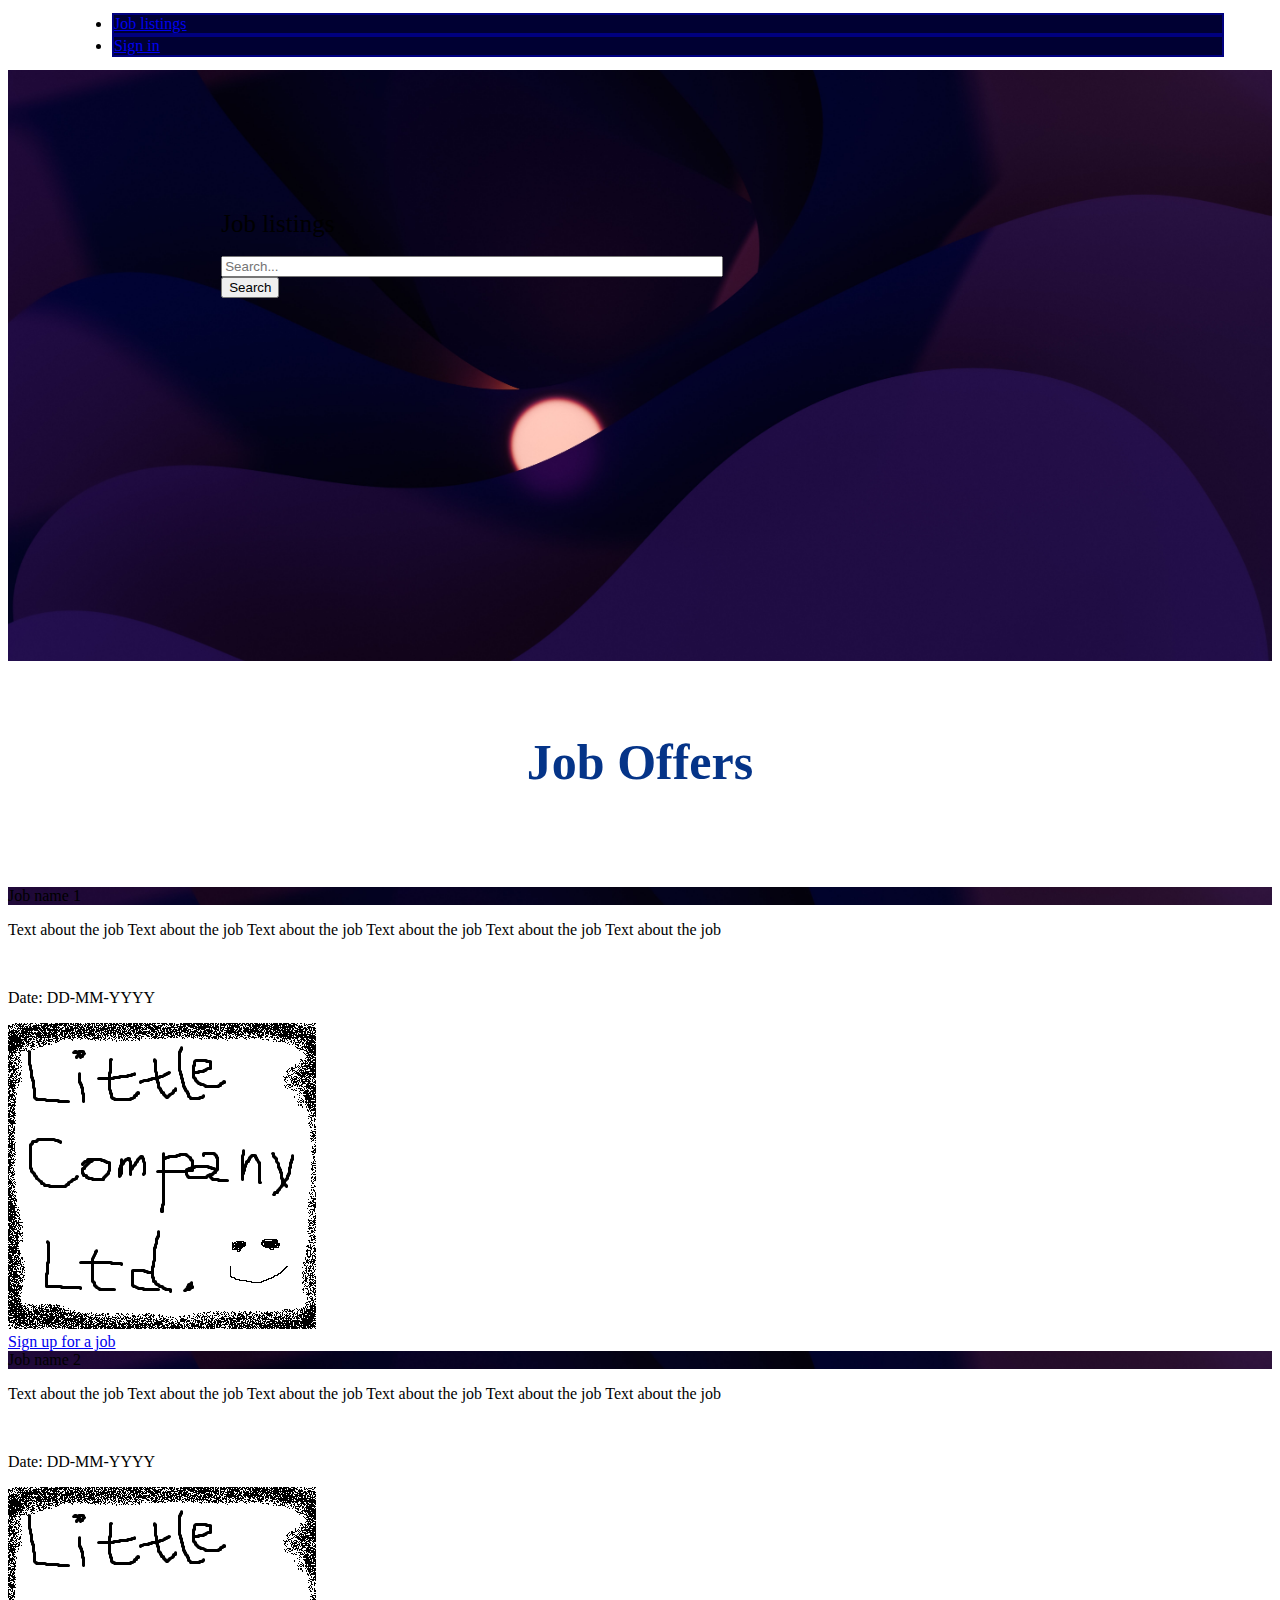
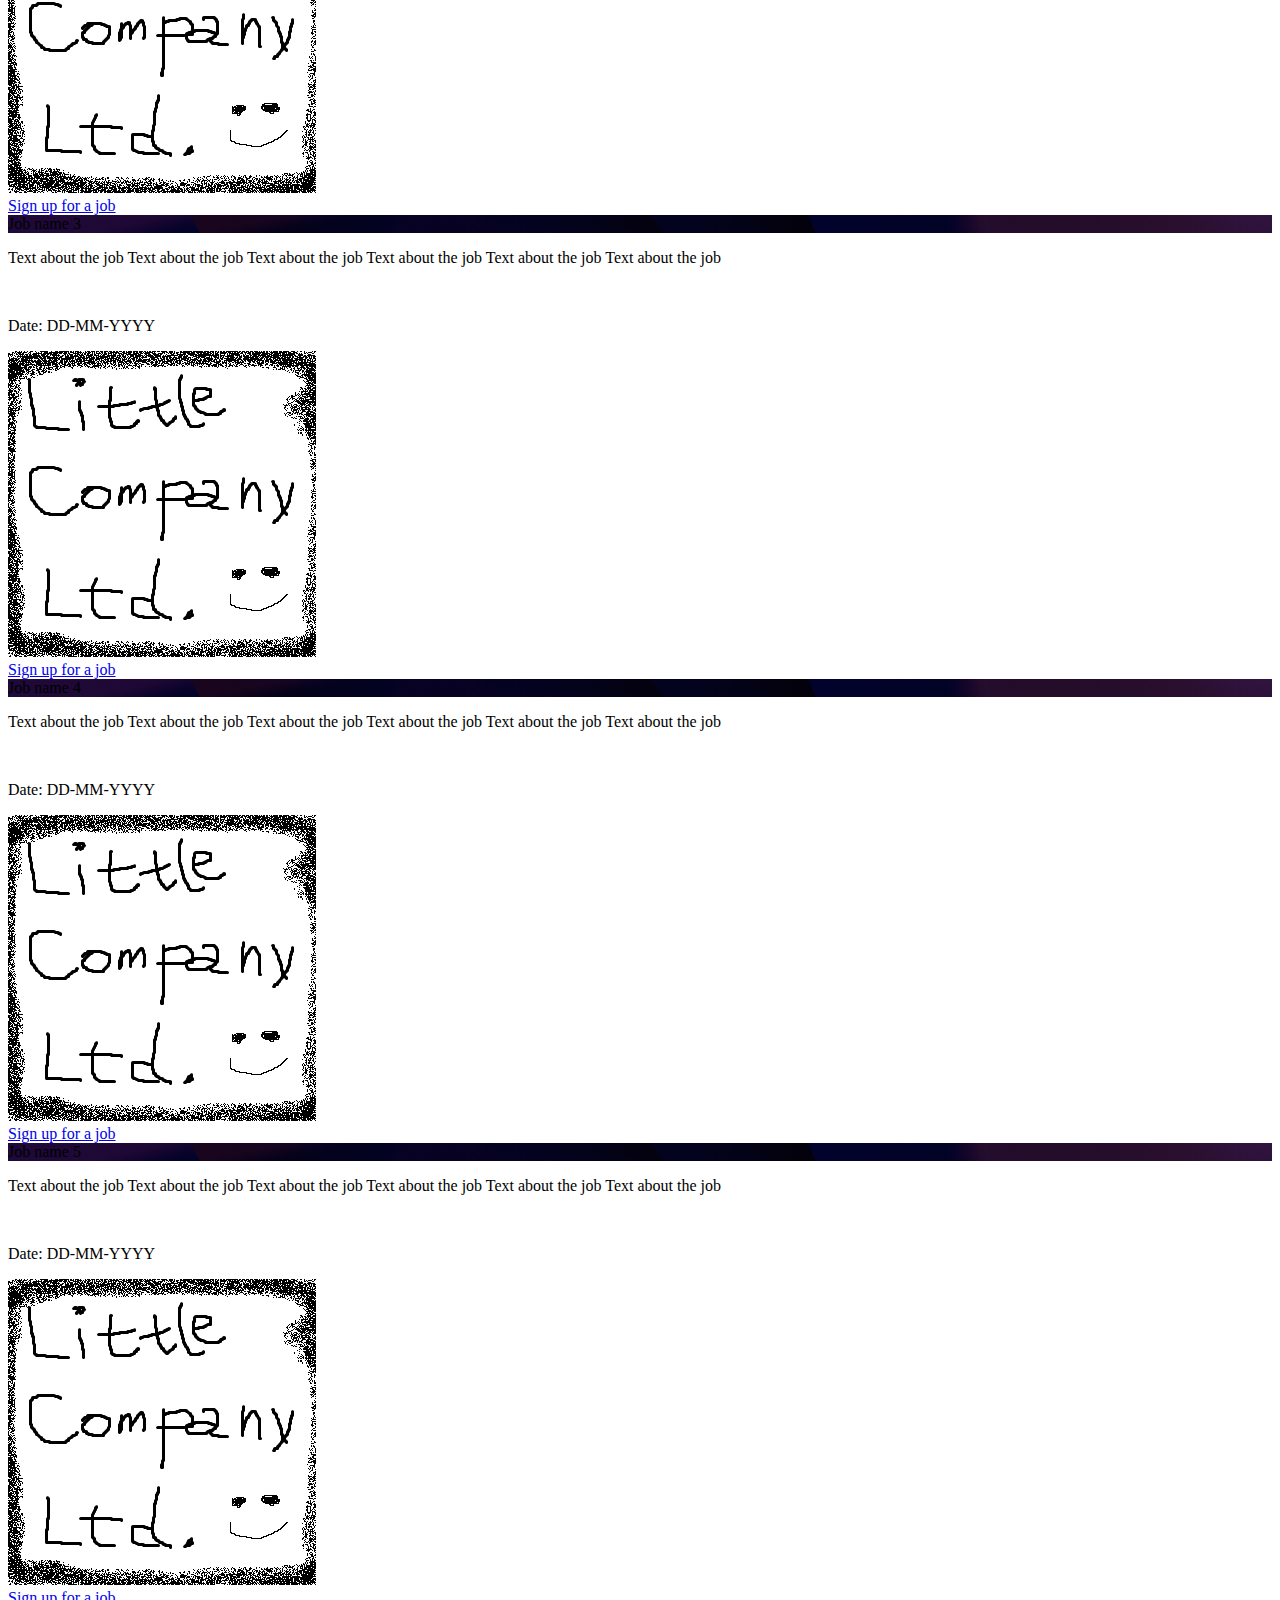
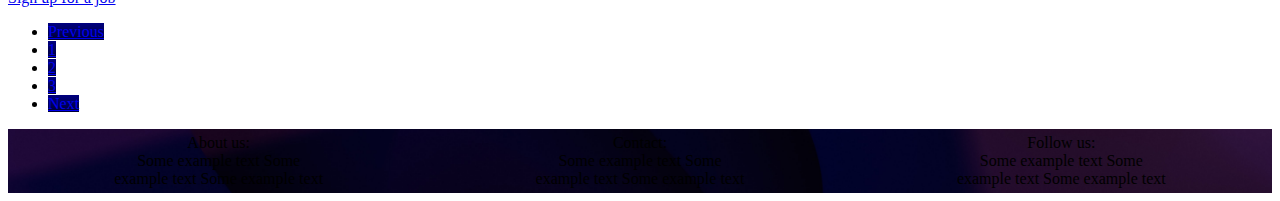
<file: index.html>
<!DOCTYPE html>
<html lang="en">
  <head>
    <meta charset="utf-8">
    <meta name="viewport" content="width=device-width, initial-scale=1">
    <link href="https://cdn.jsdelivr.net/npm/bootstrap@5.3.0-alpha1/dist/css/bootstrap.min.css" rel="stylesheet" integrity="sha384-GLhlTQ8iRABdZLl6O3oVMWSktQOp6b7In1Zl3/Jr59b6EGGoI1aFkw7cmDA6j6gD" crossorigin="anonymous">
    <link rel="stylesheet" type="text/css" href="style.css">
    <title>JobListing</title>
  </head>
  <body>
    <header>
        <div class="index_body_header_div">
          <ul class="nav nav-pills justify-content-between">
            <li class="nav-item">
              <a class="nav-link text-white" href="index.html">Job listings</a>
            </li>
            <li class="nav-item">
              <a class="nav-link text-white" href="login_form.html">Sign in</a>
            </li>
          </ul>
        </div>
      
        <div class="body_header_div2">
          <nav>
            <a class="navbar-brand text-white">Job listings</a> 
            <br> 
            <br> 
            <form class="mt-5" method="post">
              <div class="mb-3">
                <div class="d-flex">
                  <input type= "text" class= "form-control" name= "criterium" placeholder= "Search..." aria-label= "Recipient's username" aria-describedby= "basic-addon2">
                  <div class= "input-group-append">
                    <button class= "btn btn-outline-light" type= "submit">Search</button>
                  </div>
                </div>
              </div> 
            </form> 
          </nav> 
        </div> 
      </header>
      <div class="container">
        <h1 id="za-poslodavce"> Job Offers </h1>
      </div>
    <main>
        <div class="container my-5 mx-auto">
            <div class="card mb-5">
                <div class="card-header text-white mb-3">
                Job name 1
                </div>
                <div class="card-body">
                <div class="row">
                    <div class="col-8">
                    <p class="card-text">Text about the job Text about the job Text about the job 
                        Text about the job Text about the job Text about the job</p>
                        <br>
                        <p>Date: DD-MM-YYYY</p>
                    </div>
                    <div class="col-4">
                    <img src="images/little-company.png" class="img-fluid float-end image" alt="little-company">
                    </div>
                </div>
                <a href="#" class="btn btn-outline-secondary">Sign up for a job</a>
                </div>
            </div>
            <div class="card mb-5">
                <div class="card-header blue-fade-color text-white mb-3">
                Job name 2
                </div>
                <div class="card-body">
                <div class="row">
                    <div class="col-8">
                    <p class="card-text">Text about the job Text about the job Text about the job 
                        Text about the job Text about the job Text about the job</p>
                        <br>
                        <p>Date: DD-MM-YYYY</p>
                    </div>
                    <div class="col-4">
                        <img src="images/little-company.png" class="img-fluid float-end image" alt="little-company">
                    </div>
                </div>
                <a href="#" class="btn btn-outline-secondary">Sign up for a job</a>
                </div>
            </div>
            <div class="card mb-5">
                <div class="card-header blue-fade-color text-white mb-3">
                Job name 3
                </div>
                <div class="card-body">
                <div class="row">
                    <div class="col-8">
                    <p class="card-text">Text about the job Text about the job Text about the job 
                        Text about the job Text about the job Text about the job</p>
                        <br>
                        <p>Date: DD-MM-YYYY</p>
                    </div>
                    <div class="col-4">
                        <img src="images/little-company.png" class="img-fluid float-end image" alt="little-company">
                    </div>
                </div>
                <a href="#" class="btn btn-outline-secondary">Sign up for a job</a>
                </div>
            </div>
            <div class="card mb-5">
                <div class="card-header blue-fade-color text-white mb-3">
                Job name 4
                </div>
                <div class="card-body">
                <div class="row">
                    <div class="col-8">
                    <p class="card-text">Text about the job Text about the job Text about the job 
                        Text about the job Text about the job Text about the job</p>
                        <br>
                        <p>Date: DD-MM-YYYY</p>
                    </div>
                    <div class="col-4">
                        <img src="images/little-company.png" class="img-fluid float-end image" alt="little-company">
                    </div>
                </div>
                <a href="#" class="btn btn-outline-secondary">Sign up for a job</a>
                </div>
            </div>
            <div class="card mb-5">
                <div class="card-header blue-fade-color text-white mb-3">
                Job name 5
                </div>
                <div class="card-body">
                <div class="row">
                    <div class="col-8">
                    <p class="card-text">Text about the job Text about the job Text about the job 
                        Text about the job Text about the job Text about the job</p>
                        <br>
                        <p>Date: DD-MM-YYYY</p>
                    </div>
                    <div class="col-4">
                        <img src="images/little-company.png" class="img-fluid float-end image" alt="little-company">
                    </div>
                </div>
                <a href="#" class="btn btn-outline-secondary">Sign up for a job</a>
                </div>
            </div>
        </div>
        <nav aria-label="Page navigation example">
            <ul class="pagination justify-content-center">
              <li class="page-item"><a class="page-link text-white" href="#">Previous</a></li>
              <li class="page-item"><a class="page-link text-white" href="#">1</a></li>
              <li class="page-item"><a class="page-link text-white" href="#">2</a></li>
              <li class="page-item"><a class="page-link text-white" href="#">3</a></li>
              <li class="page-item"><a class="page-link text-white" href="#">Next</a></li>
            </ul>
        </nav>
    </main>
    <footer class="text-white">
        <p>About us: <br>Some example text Some example text Some example text</p>
        <p>Contact: <br>Some example text Some example text Some example text</p>
        <p>Follow us: <br>Some example text Some example text Some example text</p>
    </footer>
    <script src="https://cdn.jsdelivr.net/npm/bootstrap@5.3.0-alpha1/dist/js/bootstrap.bundle.min.js" integrity="sha384-w76AqPfDkMBDXo30jS1Sgez6pr3x5MlQ1ZAGC+nuZB+EYdgRZgiwxhTBTkF7CXvN" crossorigin="anonymous"></script>     
  </body>
</html>
</file>
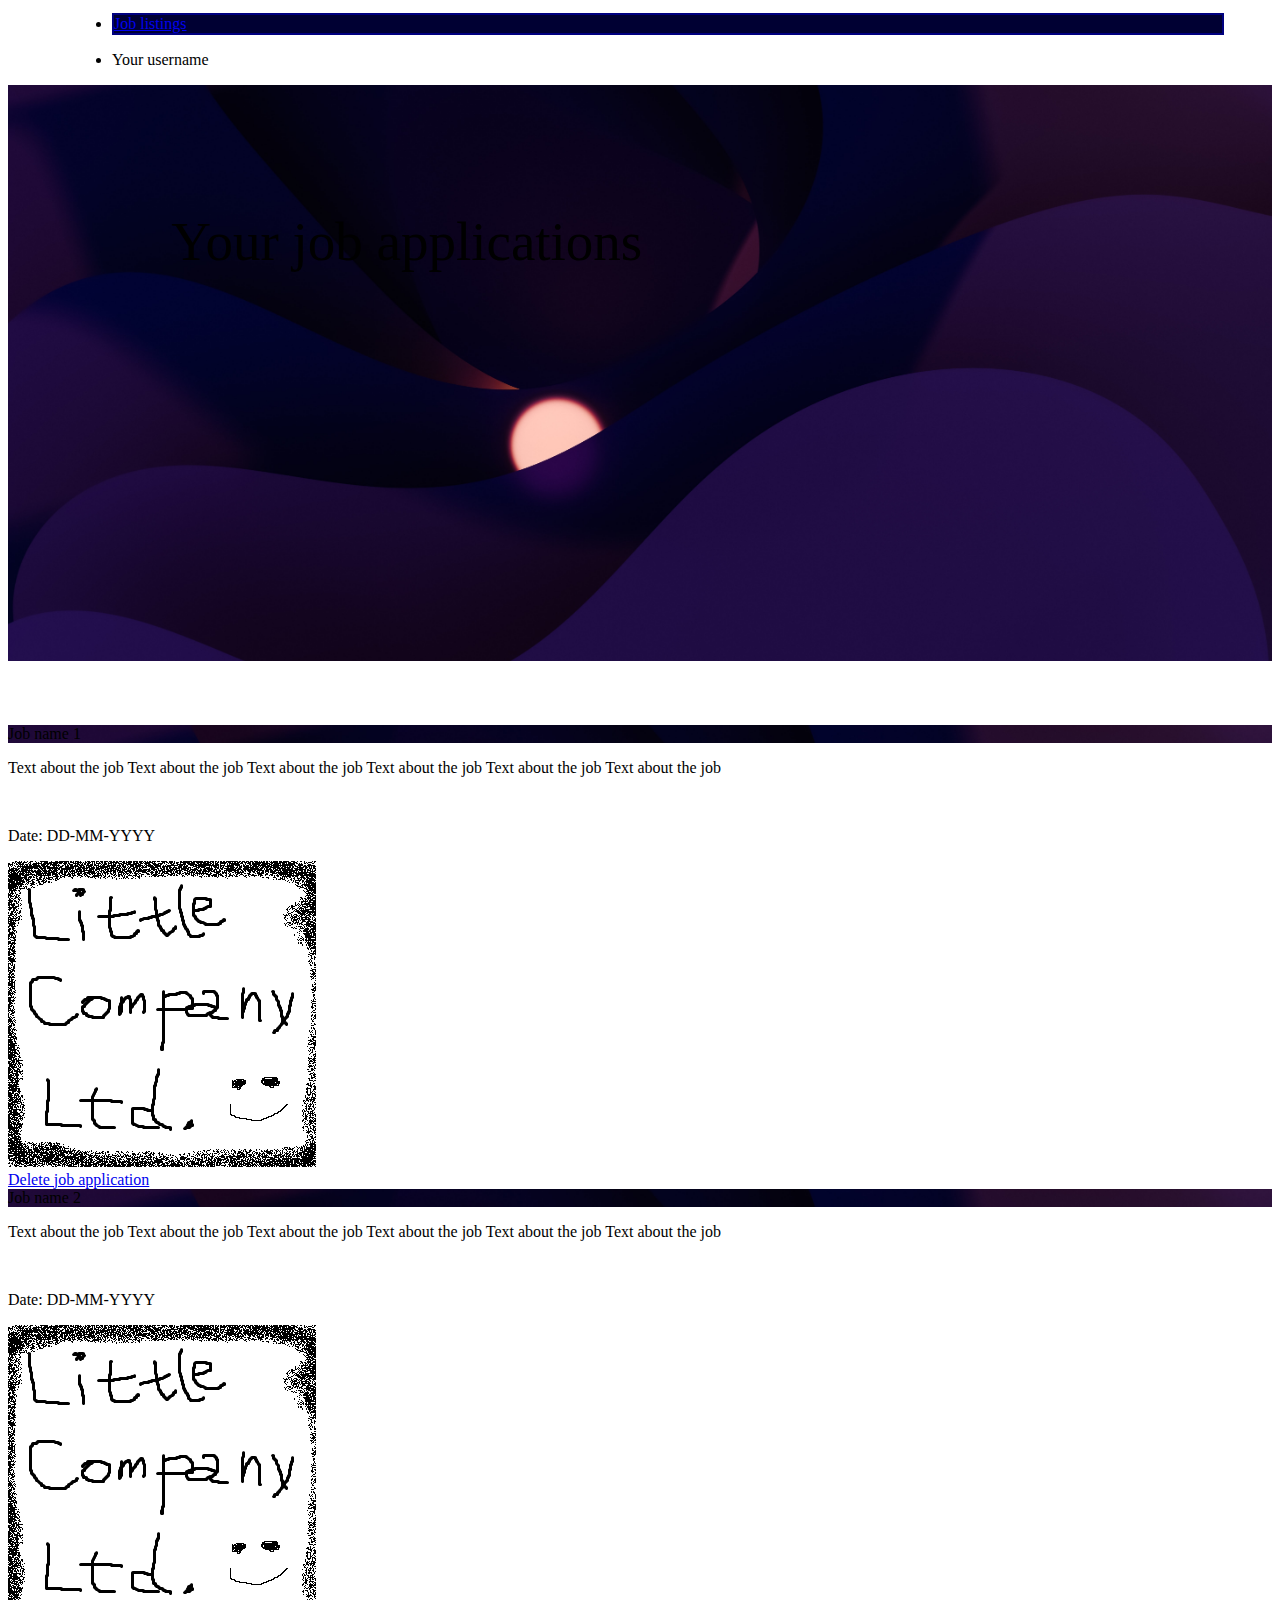
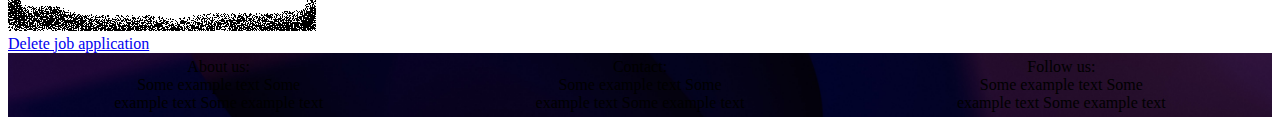
<file: applications.html>
<!DOCTYPE html>
<html lang="en">
  <head>
    <meta charset="utf-8">
    <meta name="viewport" content="width=device-width, initial-scale=1">
    <link href="https://cdn.jsdelivr.net/npm/bootstrap@5.3.0-alpha1/dist/css/bootstrap.min.css" rel="stylesheet" integrity="sha384-GLhlTQ8iRABdZLl6O3oVMWSktQOp6b7In1Zl3/Jr59b6EGGoI1aFkw7cmDA6j6gD" crossorigin="anonymous">
    <link rel="stylesheet" type="text/css" href="style.css">
    <title>JobListing</title>
  </head>
  <body>
    <header>
      <div class="app_header_div1">
        <ul class="nav nav-pills">
            <li class="nav-item">
                <a class="nav-link text-white" href="index-logged-in.html">Job listings</a>
            </li>
            <li class="hidden">
                <p>Your username</p>
            </li>
        </ul>
    </div>
      <div class="app_header_div2">
        <nav>
          <a class="navbar-brand text-white">Your job applications</a> 
        </nav> 
      </div> 
    </header>
    <main>
        <div class="container my-5 mx-auto">
            <div class="card mb-5">
                <div class="card-header text-white mb-3">
                Job name 1
                </div>
                <div class="card-body">
                <div class="row">
                    <div class="col-8">
                    <p class="card-text">Text about the job Text about the job Text about the job 
                        Text about the job Text about the job Text about the job</p>
                        <br>
                        <p>Date: DD-MM-YYYY</p>
                    </div>
                    <div class="col-4">
                    <img src="images/little-company.png" class="img-fluid float-end image" alt="little-company">
                    </div>
                </div>
                <a href="#" class="btn btn-outline-danger">Delete job application</a>
                </div>
            </div>
            <div class="card mb-5">
                <div class="card-header blue-fade-color text-white mb-3">
                Job name 2
                </div>
                <div class="card-body">
                <div class="row">
                    <div class="col-8">
                    <p class="card-text">Text about the job Text about the job Text about the job 
                        Text about the job Text about the job Text about the job</p>
                        <br>
                        <p>Date: DD-MM-YYYY</p>
                    </div>
                    <div class="col-4">
                        <img src="images/little-company.png" class="img-fluid float-end image" alt="little-company">
                    </div>
                </div>
                <a href="#" class="btn btn-outline-danger">Delete job application</a>
                </div>
            </div>
        </div>
    </main>
    <footer class="text-white">
        <p>About us: <br>Some example text Some example text Some example text</p>
        <p>Contact: <br>Some example text Some example text Some example text</p>
        <p>Follow us: <br>Some example text Some example text Some example text</p>
    </footer>
    <script src="https://cdn.jsdelivr.net/npm/bootstrap@5.3.0-alpha1/dist/js/bootstrap.bundle.min.js" integrity="sha384-w76AqPfDkMBDXo30jS1Sgez6pr3x5MlQ1ZAGC+nuZB+EYdgRZgiwxhTBTkF7CXvN" crossorigin="anonymous"></script>     
  </body>
</html>
</file>
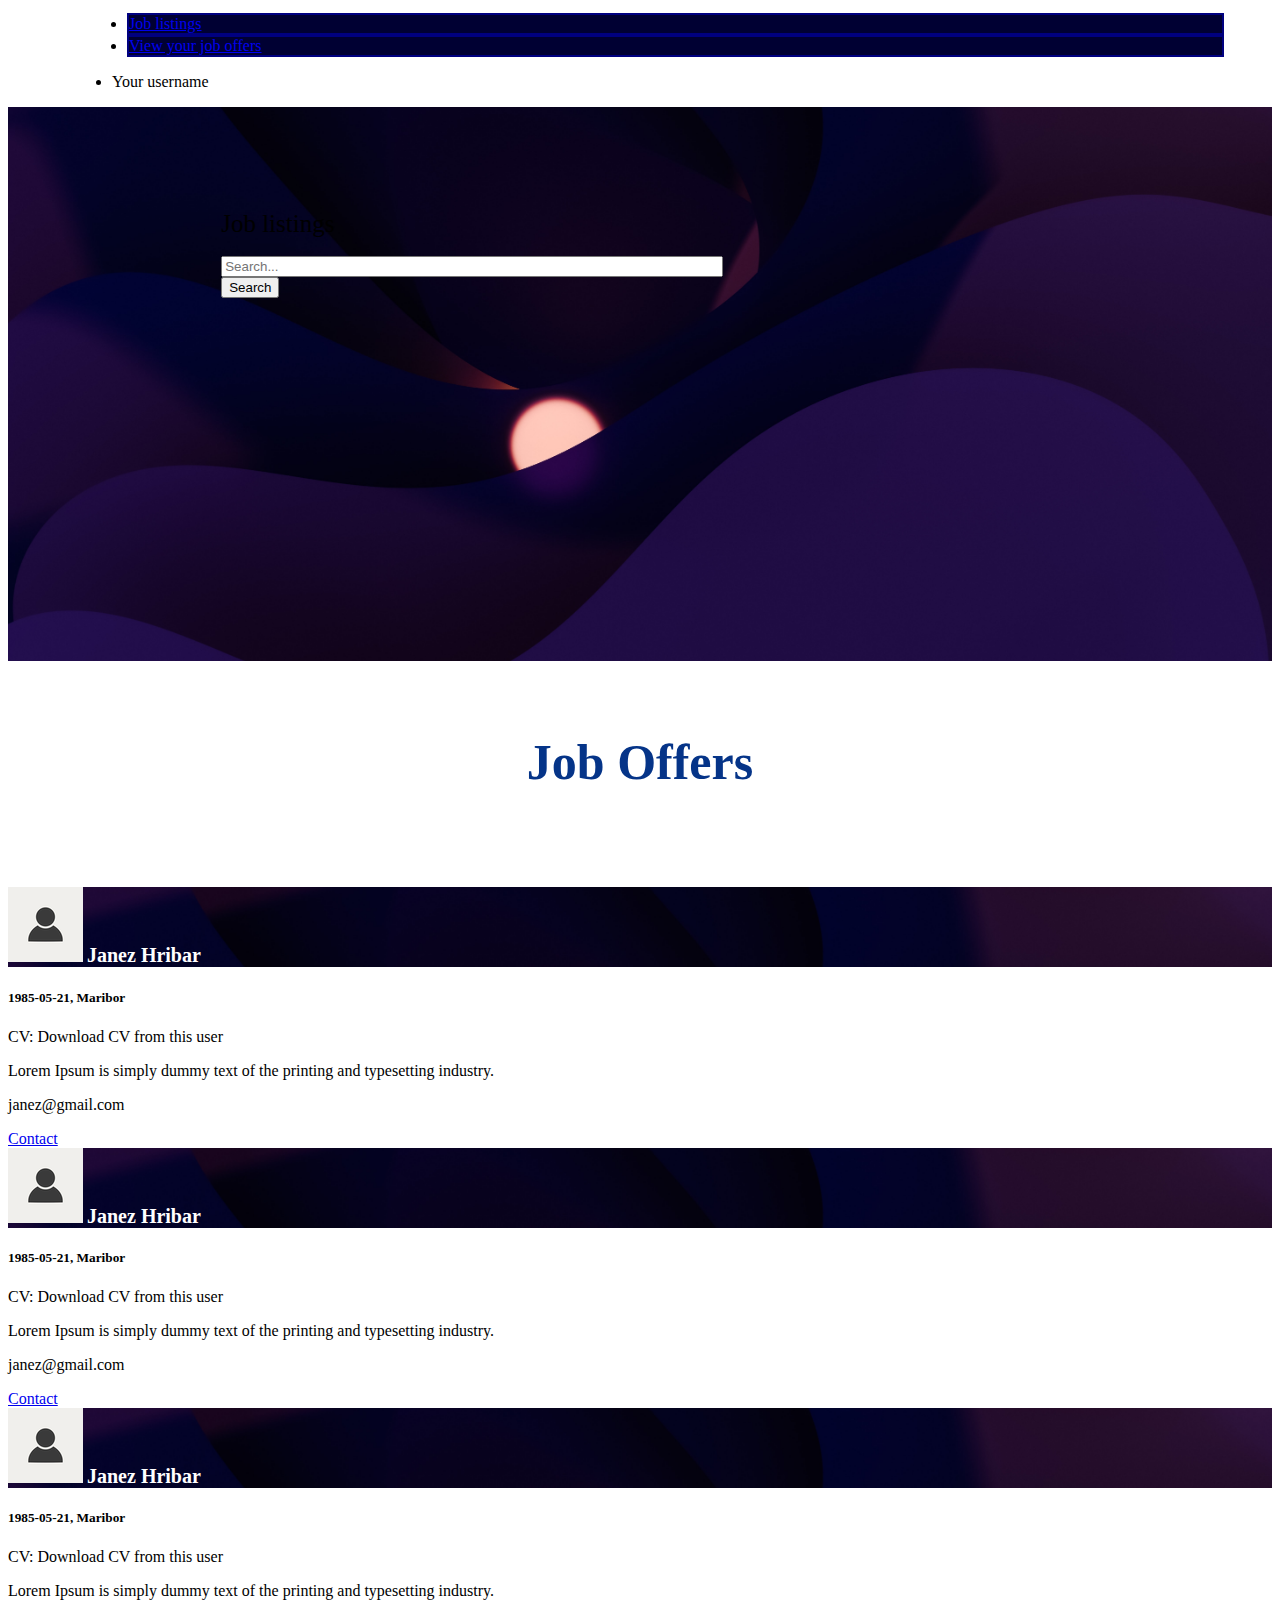
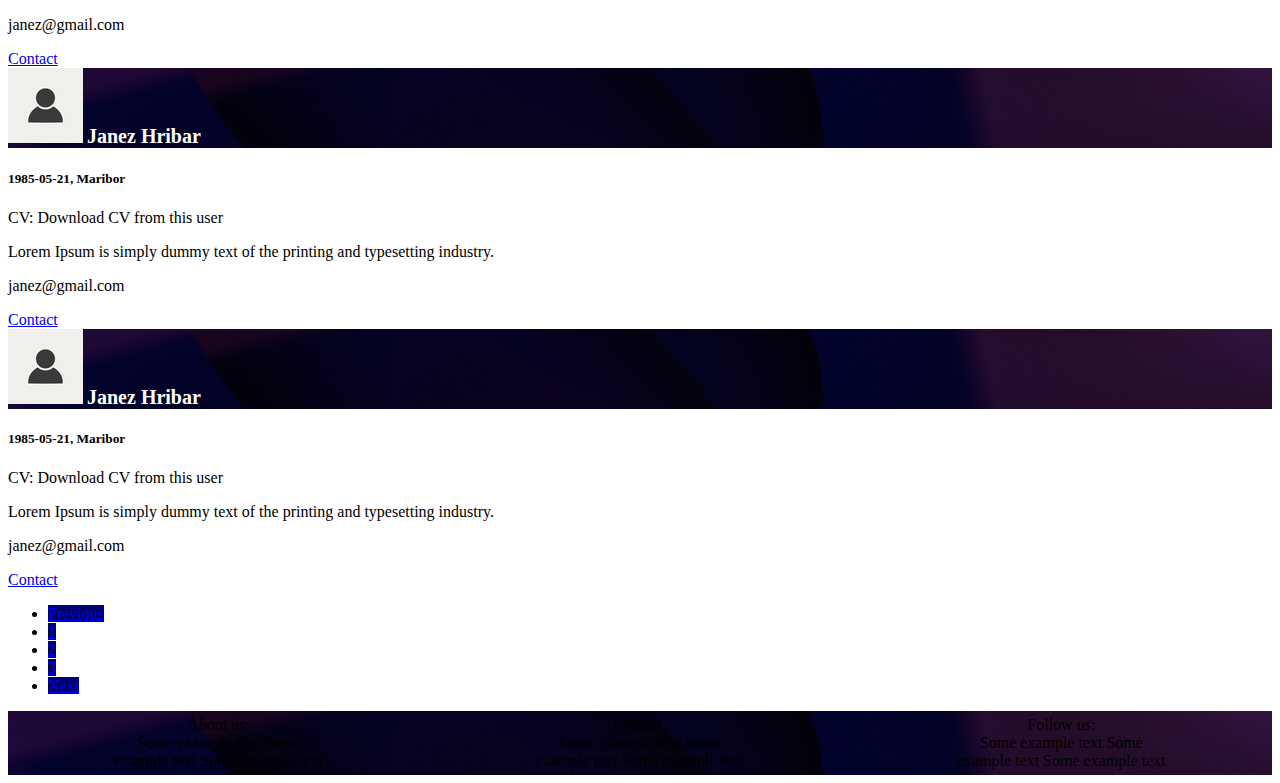
<file: index-logged-in-offerer.html>
<!DOCTYPE html>
<html lang="en">
  <head>
    <meta charset="utf-8">
    <meta name="viewport" content="width=device-width, initial-scale=1">
    <link href="https://cdn.jsdelivr.net/npm/bootstrap@5.3.0-alpha1/dist/css/bootstrap.min.css" rel="stylesheet" integrity="sha384-GLhlTQ8iRABdZLl6O3oVMWSktQOp6b7In1Zl3/Jr59b6EGGoI1aFkw7cmDA6j6gD" crossorigin="anonymous">
    <link rel="stylesheet" type="text/css" href="style.css">
    <title>JobListing</title>
  </head>
  <body>
    <header>
      <div class="body_header_div">
        <ul class="nav nav-pills">
            <li class="nav-item">
                <a class="nav-link text-white" href="index-logged-in.html">Job listings</a>
            </li>
            <li class="nav-item">
                <a class="nav-link text-white" href="applications.html">View your job offers</a>
            </li>
            <li class="hidden">
                <p>Your username</p>
            </li>
        </ul>
    </div>
      <div class="body_header_div2">
        <nav>
          <a class="navbar-brand text-white">Job listings</a> 
          <br> 
          <br> 
          <form class="mt-5" method="post">
            <div class="mb-3">
              <div class="d-flex">
                <input type= "text" class= "form-control" name= "criterium" placeholder= "Search..." aria-label= "Recipient's username" aria-describedby= "basic-addon2">
                <div class= "input-group-append">
                  <button class= "btn btn-outline-light" type= "submit">Search</button>
                </div>
              </div>
            </div> 
          </form> 
        </nav> 
      </div> 
    </header>
    <div class="container">
      <h1 id="za-poslodavce"> Job Offers </h1>
    </div>
    <main>
        <div class="container my-5 mx-auto">
            <div class="card">
                <div class="card-header white-text">
                    <img src="./images/placeholder.png" class="rounded-circle" alt="placeholder"> 
                    <strong>
                        <span>Janez Hribar</span>
                    </strong>
                </div>
                <div class="card-body">
                    <h5 class="card-title">1985-05-21, Maribor</h5>
                    <p class="card-text">CV: Download CV from this user</p>
                    <p class="card-text">Lorem Ipsum is simply dummy text of the printing and typesetting industry.</p>
                    <p class="card-text">janez@gmail.com</p>
                    <a href="#" class="btn btn-outline-dark">Contact</a>
                </div>
            </div>
            <div class="card">
                <div class="card-header white-text">
                    <img src="./images/placeholder.png" class="rounded-circle" alt="placeholder"> 
                    <strong>
                        <span>Janez Hribar</span>
                    </strong>
                </div>
                <div class="card-body">
                    <h5 class="card-title">1985-05-21, Maribor</h5>
                    <p class="card-text">CV: Download CV from this user</p>
                    <p class="card-text">Lorem Ipsum is simply dummy text of the printing and typesetting industry.</p>
                    <p class="card-text">janez@gmail.com</p>
                    <a href="#" class="btn btn-outline-dark">Contact</a>
                </div>
            </div>
            <div class="card">
                <div class="card-header white-text">
                    <img src="./images/placeholder.png" class="rounded-circle" alt="placeholder"> 
                    <strong>
                        <span>Janez Hribar</span>
                    </strong>
                </div>
                <div class="card-body">
                    <h5 class="card-title">1985-05-21, Maribor</h5>
                    <p class="card-text">CV: Download CV from this user</p>
                    <p class="card-text">Lorem Ipsum is simply dummy text of the printing and typesetting industry.</p>
                    <p class="card-text">janez@gmail.com</p>
                    <a href="#" class="btn btn-outline-dark">Contact</a>
                </div>
            </div>
            <div class="card">
                <div class="card-header white-text">
                    <img src="./images/placeholder.png" class="rounded-circle" alt="placeholder"> 
                    <strong>
                        <span>Janez Hribar</span>
                    </strong>
                </div>
                <div class="card-body">
                    <h5 class="card-title">1985-05-21, Maribor</h5>
                    <p class="card-text">CV: Download CV from this user</p>
                    <p class="card-text">Lorem Ipsum is simply dummy text of the printing and typesetting industry.</p>
                    <p class="card-text">janez@gmail.com</p>
                    <a href="#" class="btn btn-outline-dark">Contact</a>
                </div>
            </div>
            <div class="card">
                <div class="card-header white-text">
                    <img src="./images/placeholder.png" class="rounded-circle" alt="placeholder"> 
                    <strong>
                        <span>Janez Hribar</span>
                    </strong>
                </div>
                <div class="card-body">
                    <h5 class="card-title">1985-05-21, Maribor</h5>
                    <p class="card-text">CV: Download CV from this user</p>
                    <p class="card-text">Lorem Ipsum is simply dummy text of the printing and typesetting industry.</p>
                    <p class="card-text">janez@gmail.com</p>
                    <a href="#" class="btn btn-outline-dark">Contact</a>
                </div>
            </div>
        </div>
        <nav aria-label="Page navigation example">
            <ul class="pagination justify-content-center">
              <li class="page-item"><a class="page-link text-white" href="#">Previous</a></li>
              <li class="page-item"><a class="page-link text-white" href="#">1</a></li>
              <li class="page-item"><a class="page-link text-white" href="#">2</a></li>
              <li class="page-item"><a class="page-link text-white" href="#">3</a></li>
              <li class="page-item"><a class="page-link text-white" href="#">Next</a></li>
            </ul>
        </nav>
    </main>
    <footer class="text-white">
        <p>About us: <br>Some example text Some example text Some example text</p>
        <p>Contact: <br>Some example text Some example text Some example text</p>
        <p>Follow us: <br>Some example text Some example text Some example text</p>
    </footer>
    <script src="https://cdn.jsdelivr.net/npm/bootstrap@5.3.0-alpha1/dist/js/bootstrap.bundle.min.js" integrity="sha384-w76AqPfDkMBDXo30jS1Sgez6pr3x5MlQ1ZAGC+nuZB+EYdgRZgiwxhTBTkF7CXvN" crossorigin="anonymous"></script>     
  </body>
</html>
</file>
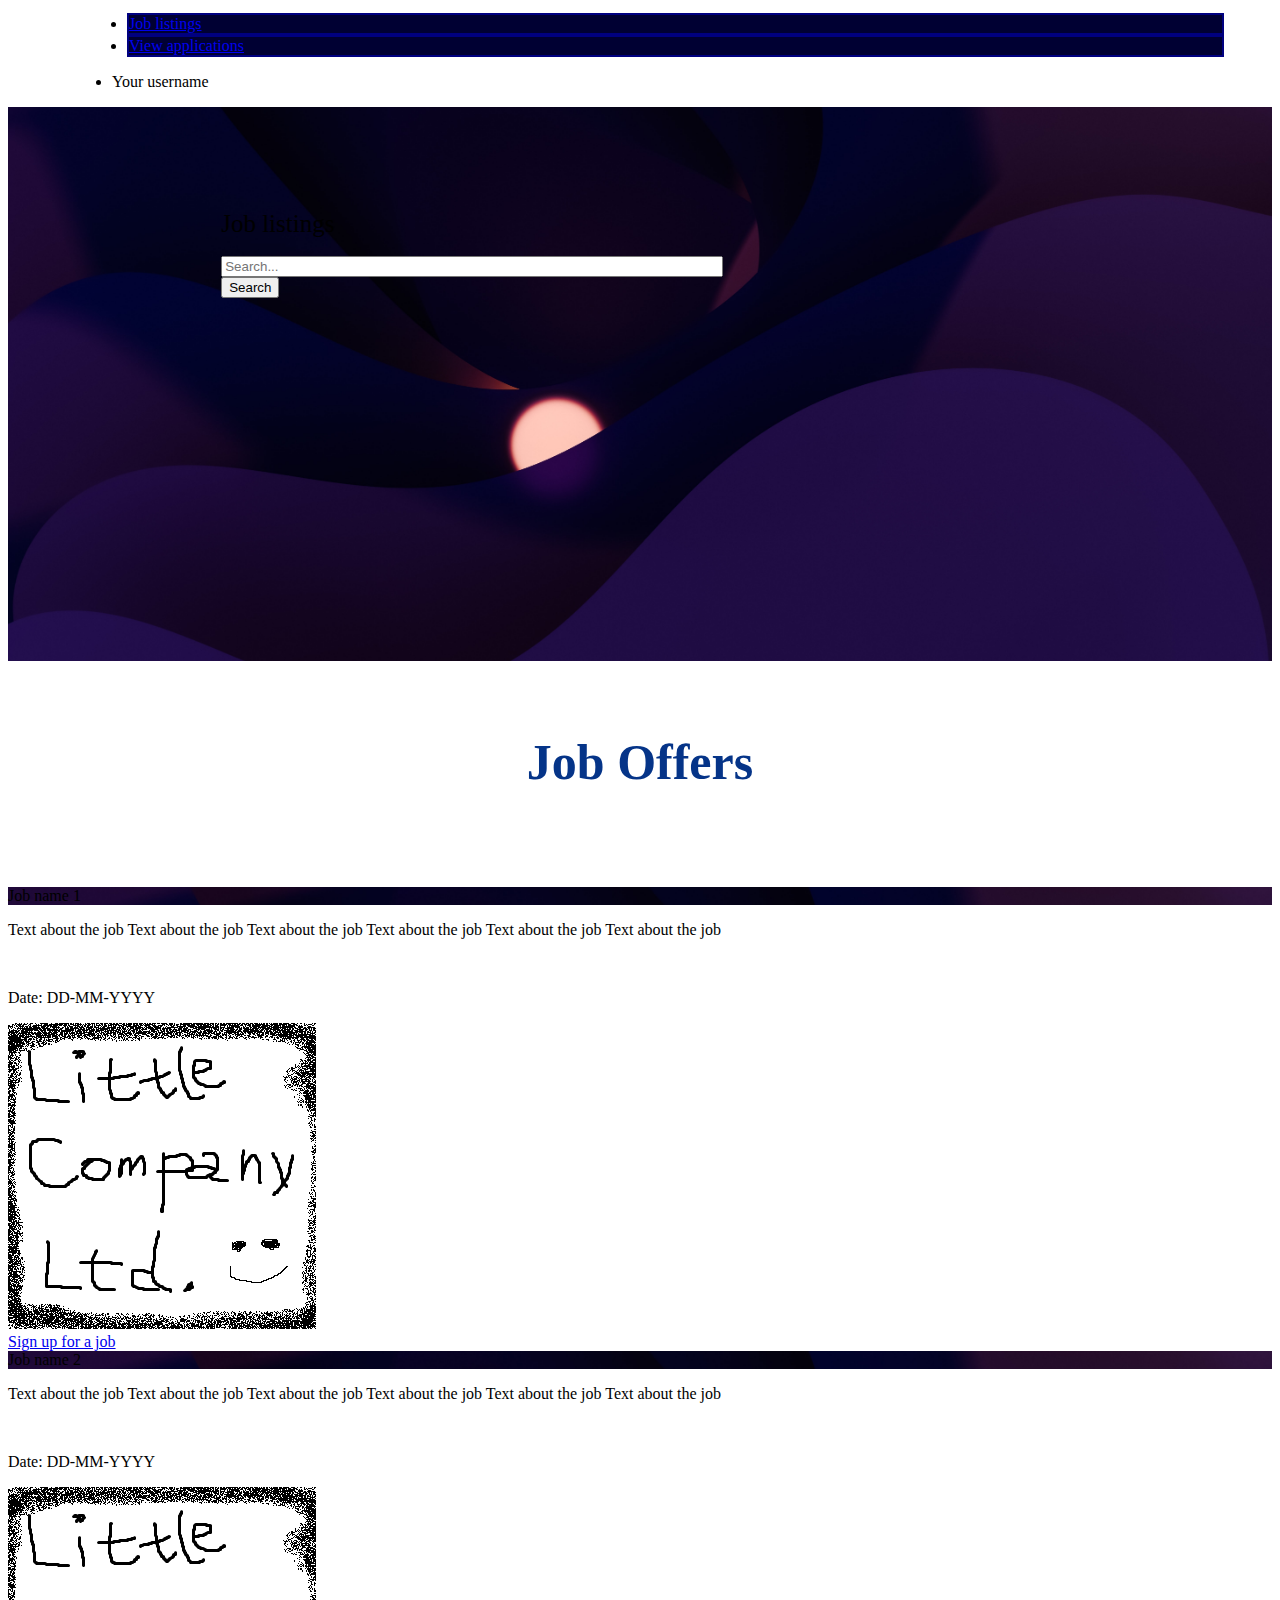
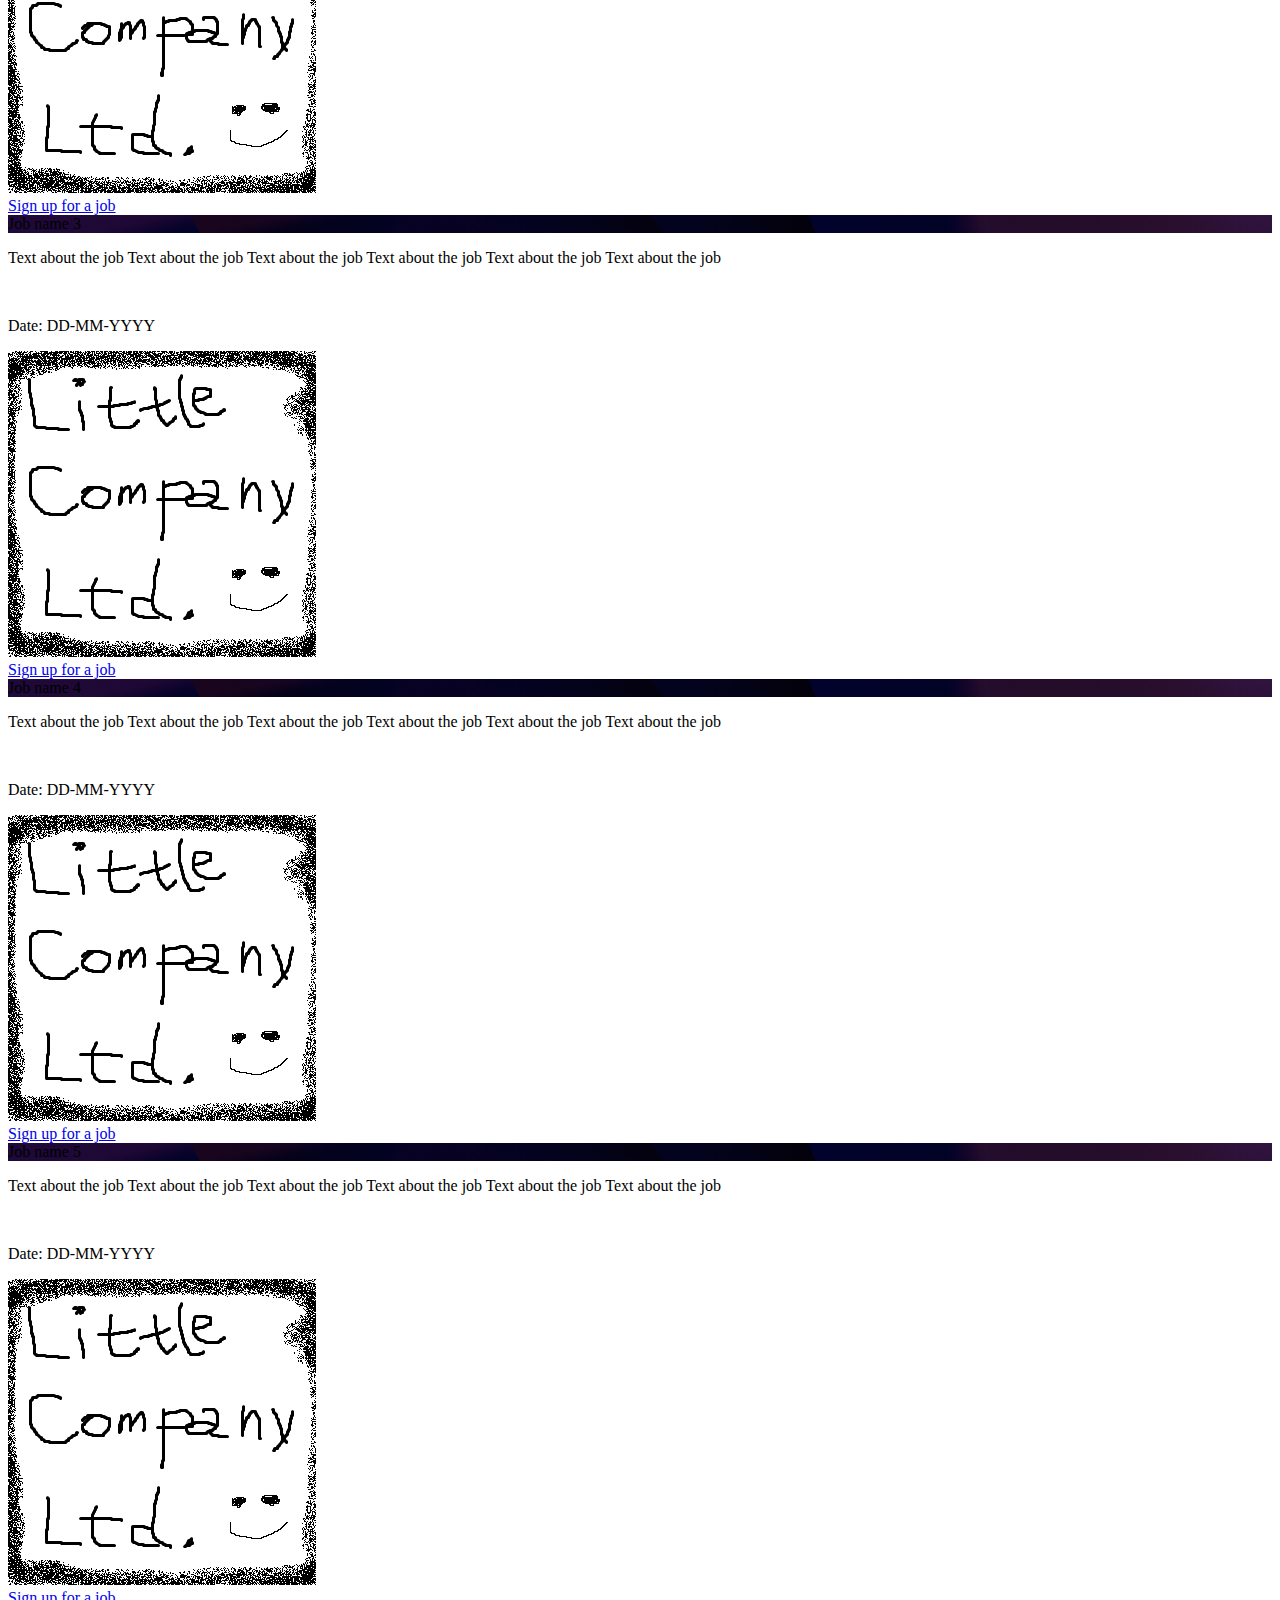
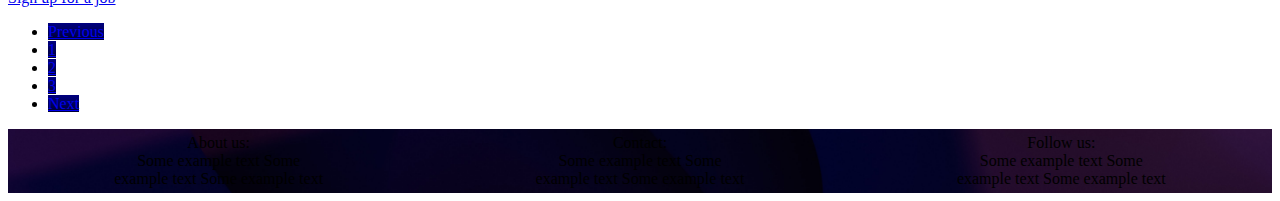
<file: index-logged-in.html>
<!DOCTYPE html>
<html lang="en">
  <head>
    <meta charset="utf-8">
    <meta name="viewport" content="width=device-width, initial-scale=1">
    <link href="https://cdn.jsdelivr.net/npm/bootstrap@5.3.0-alpha1/dist/css/bootstrap.min.css" rel="stylesheet" integrity="sha384-GLhlTQ8iRABdZLl6O3oVMWSktQOp6b7In1Zl3/Jr59b6EGGoI1aFkw7cmDA6j6gD" crossorigin="anonymous">
    <link rel="stylesheet" type="text/css" href="style.css">
    <title>JobListing</title>
  </head>
  <body>
    <header>
      <div class="body_header_div">
        <ul class="nav nav-pills">
            <li class="nav-item">
                <a class="nav-link text-white" href="index-logged-in.html">Job listings</a>
            </li>
            <li class="nav-item">
                <a class="nav-link text-white" href="applications.html">View applications</a>
            </li>
            <li class="hidden">
                <p>Your username</p>
            </li>
        </ul>
    </div>
      <div class="body_header_div2">
        <nav>
          <a class="navbar-brand text-white">Job listings</a> 
          <br> 
          <br> 
          <form class="mt-5" method="post">
            <div class="mb-3">
              <div class="d-flex">
                <input type= "text" class= "form-control" name= "criterium" placeholder= "Search..." aria-label= "Recipient's username" aria-describedby= "basic-addon2">
                <div class= "input-group-append">
                  <button class= "btn btn-outline-light" type= "submit">Search</button>
                </div>
              </div>
            </div> 
          </form> 
        </nav> 
      </div> 
    </header>
    <div class="container">
      <h1 id="za-poslodavce"> Job Offers </h1>
    </div>
    <main>
        <div class="container my-5 mx-auto">
            <div class="card mb-5">
                <div class="card-header text-white mb-3">
                Job name 1
                </div>
                <div class="card-body">
                <div class="row">
                    <div class="col-8">
                    <p class="card-text">Text about the job Text about the job Text about the job 
                        Text about the job Text about the job Text about the job</p>
                        <br>
                        <p>Date: DD-MM-YYYY</p>
                    </div>
                    <div class="col-4">
                    <img src="images/little-company.png" class="img-fluid float-end image" alt="little-company">
                    </div>
                </div>
                <a href="#" class="btn btn-outline-secondary">Sign up for a job</a>
                </div>
            </div>
            <div class="card mb-5">
                <div class="card-header blue-fade-color text-white mb-3">
                Job name 2
                </div>
                <div class="card-body">
                <div class="row">
                    <div class="col-8">
                    <p class="card-text">Text about the job Text about the job Text about the job 
                        Text about the job Text about the job Text about the job</p>
                        <br>
                        <p>Date: DD-MM-YYYY</p>
                    </div>
                    <div class="col-4">
                        <img src="images/little-company.png" class="img-fluid float-end image" alt="little-company">
                    </div>
                </div>
                <a href="#" class="btn btn-outline-secondary">Sign up for a job</a>
                </div>
            </div>
            <div class="card mb-5">
                <div class="card-header blue-fade-color text-white mb-3">
                Job name 3
                </div>
                <div class="card-body">
                <div class="row">
                    <div class="col-8">
                    <p class="card-text">Text about the job Text about the job Text about the job 
                        Text about the job Text about the job Text about the job</p>
                        <br>
                        <p>Date: DD-MM-YYYY</p>
                    </div>
                    <div class="col-4">
                        <img src="images/little-company.png" class="img-fluid float-end image" alt="little-company">
                    </div>
                </div>
                <a href="#" class="btn btn-outline-secondary">Sign up for a job</a>
                </div>
            </div>
            <div class="card mb-5">
                <div class="card-header blue-fade-color text-white mb-3">
                Job name 4
                </div>
                <div class="card-body">
                <div class="row">
                    <div class="col-8">
                    <p class="card-text">Text about the job Text about the job Text about the job 
                        Text about the job Text about the job Text about the job</p>
                        <br>
                        <p>Date: DD-MM-YYYY</p>
                    </div>
                    <div class="col-4">
                        <img src="images/little-company.png" class="img-fluid float-end image" alt="little-company">
                    </div>
                </div>
                <a href="#" class="btn btn-outline-secondary">Sign up for a job</a>
                </div>
            </div>
            <div class="card mb-5">
                <div class="card-header blue-fade-color text-white mb-3">
                Job name 5
                </div>
                <div class="card-body">
                <div class="row">
                    <div class="col-8">
                    <p class="card-text">Text about the job Text about the job Text about the job 
                        Text about the job Text about the job Text about the job</p>
                        <br>
                        <p>Date: DD-MM-YYYY</p>
                    </div>
                    <div class="col-4">
                        <img src="images/little-company.png" class="img-fluid float-end image" alt="little-company">
                    </div>
                </div>
                <a href="#" class="btn btn-outline-secondary">Sign up for a job</a>
                </div>
            </div>
        </div>
        <nav aria-label="Page navigation example">
            <ul class="pagination justify-content-center">
              <li class="page-item"><a class="page-link text-white" href="#">Previous</a></li>
              <li class="page-item"><a class="page-link text-white" href="#">1</a></li>
              <li class="page-item"><a class="page-link text-white" href="#">2</a></li>
              <li class="page-item"><a class="page-link text-white" href="#">3</a></li>
              <li class="page-item"><a class="page-link text-white" href="#">Next</a></li>
            </ul>
        </nav>
    </main>
    <footer class="text-white">
        <p>About us: <br>Some example text Some example text Some example text</p>
        <p>Contact: <br>Some example text Some example text Some example text</p>
        <p>Follow us: <br>Some example text Some example text Some example text</p>
    </footer>
    <script src="https://cdn.jsdelivr.net/npm/bootstrap@5.3.0-alpha1/dist/js/bootstrap.bundle.min.js" integrity="sha384-w76AqPfDkMBDXo30jS1Sgez6pr3x5MlQ1ZAGC+nuZB+EYdgRZgiwxhTBTkF7CXvN" crossorigin="anonymous"></script>     
  </body>
</html>
</file>
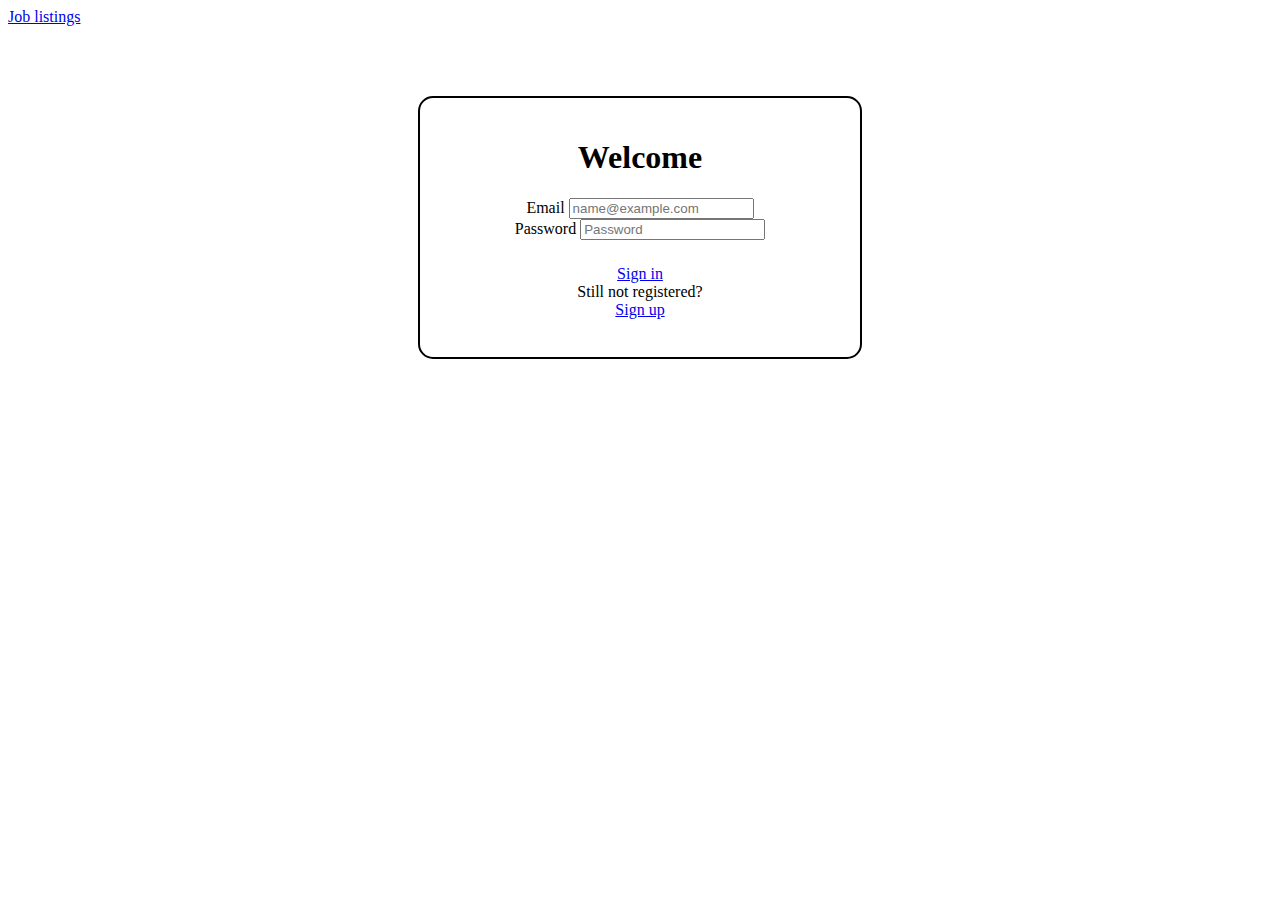
<file: login_form.html>
<!DOCTYPE html>
<html lang="en">

<head>
    <meta charset="utf-8">
    <title>Sign in</title>
    <meta name="viewport" content="width=device-width, initial-scale=1">
    <link href="https://cdn.jsdelivr.net/npm/bootstrap@5.3.0-alpha1/dist/css/bootstrap.min.css" rel="stylesheet" integrity="sha384-GLhlTQ8iRABdZLl6O3oVMWSktQOp6b7In1Zl3/Jr59b6EGGoI1aFkw7cmDA6j6gD" crossorigin="anonymous">
    <link rel="stylesheet" type="text/css" href="style.css">
</head>

<body >
    <nav class="navbar navbar-expand-lg navbar-light bg-light">
        <a class="nav-link text-black" href="index.html">Job listings</a>
            <span class="navbar-toggler-icon"></span>
        </button>
    </nav>
    <div>
        <div class="form-container">
            <h1>Welcome</h1>
            <form>
                <div class="form-group">
                    <label for="exampleFormControlInput1">Email</label>
                    <input type="email" name='email' class="form-control" placeholder="name@example.com">
                </div>
                <div class="form-group login_form_div">
                    <label>Password</label>
                    <input class="form-control" placeholder="Password">
                </div>
                <form>
                    <a href="index-logged-in.html" class="btn btn-outline-dark">Sign in</a>
                </form>
            </form>
            <form>
                <label>Still not registered?</label>
                <br>
                    <a href="register_form.html" class="btn btn-outline-dark">Sign up</a>
            </form>
            <br>
        </div>
    </div>
</body>

</html>
</file>
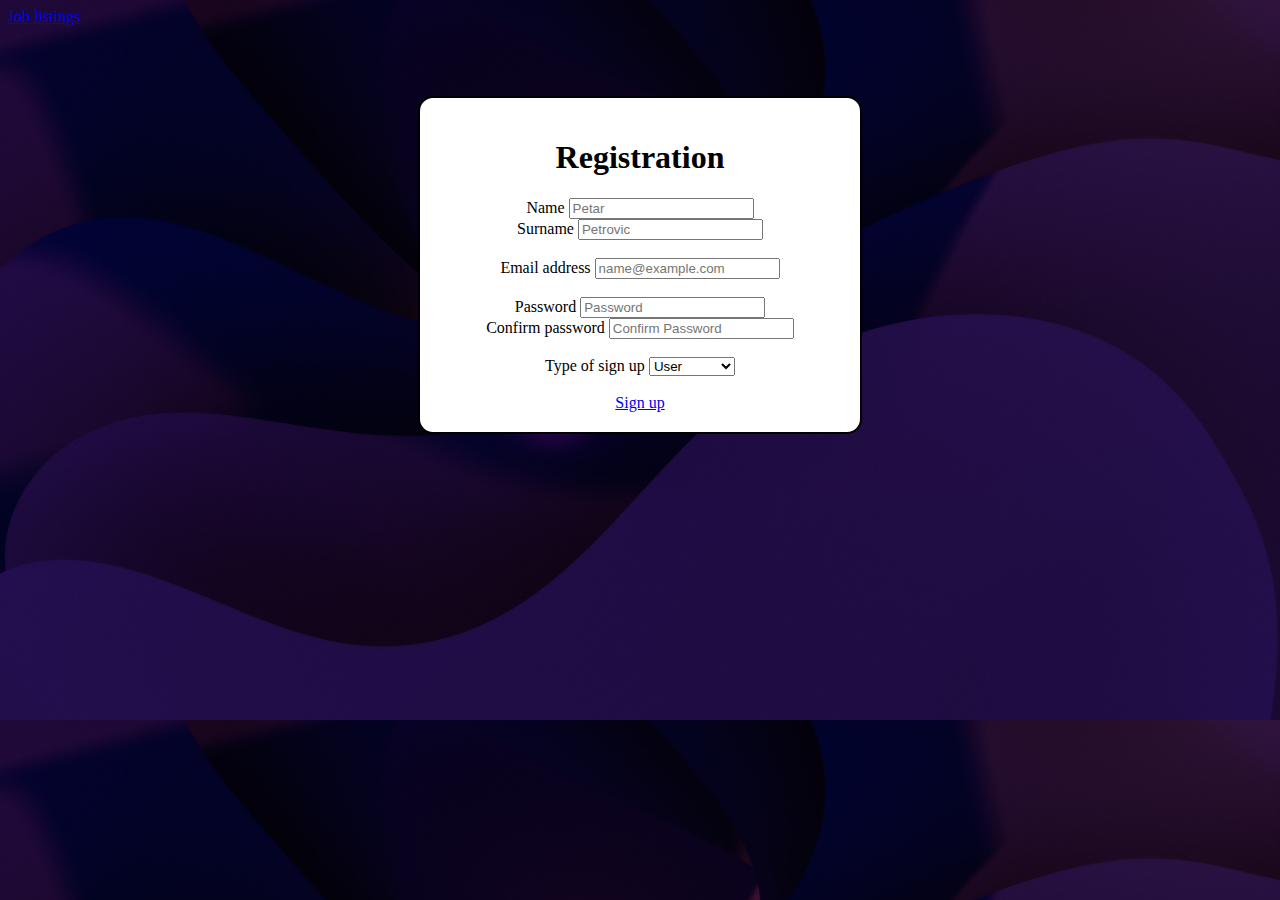
<file: register_form.html>
<!DOCTYPE html>
<html lang="en">

<head>
    <meta charset="utf-8">
    <meta name="viewport" content="width=device-width, initial-scale=1">
    <link href="https://cdn.jsdelivr.net/npm/bootstrap@5.3.0-alpha1/dist/css/bootstrap.min.css" rel="stylesheet" integrity="sha384-GLhlTQ8iRABdZLl6O3oVMWSktQOp6b7In1Zl3/Jr59b6EGGoI1aFkw7cmDA6j6gD" crossorigin="anonymous">
    <link rel="stylesheet" type="text/css" href="style.css">
    <title>Sign up</title>
</head>

<body id="register_form">
    <nav class="navbar navbar-expand-lg navbar-light bg-light">
        <a class="nav-link text-black" href="index.html">Job listings</a>
            <span class="navbar-toggler-icon"></span>
        </button>
    </nav>
    <div class="form-container">
        <h1>Registration</h1>
        <form>
            <div class="form-row">
                <div class="col">
                    <label for="exampleFormControlInput1">Name</label>
                    <input type="text" name="ime" class="form-control" placeholder="Petar" required>
                </div>
                <div class="col">
                    <label for="exampleFormControlInput1">Surname</label>
                    <input type="text" name="prezime" class="form-control" placeholder="Petrovic" required>
                </div>
            </div>
            <br>
            <div class="form-group">
                <label for="exampleFormControlInput1">Email address</label>
                <input type="email" name='email' class="form-control" placeholder="name@example.com">
            </div>
            <br>
            <div class="form-row">
                <div class="col">
                    <label for="inputPassword4">Password</label>
                    <input type="password" name="password" class="form-control"placeholder="Password" required>
                </div>
                <div class="col">
                    <label for="inputPassword4">Confirm password</label>
                    <input type="password" name="passwordre" class="form-control"placeholder="Confirm Password" required>
                </div>
            </div>
            <br>
            <div class="form-group">
                <label for="type_of_signup">Type of sign up</label>
                <select class="form-control" id="type_of_signup">
                    <option>User</option>
                    <option>Job offerer</option>
                </select>
            </div>
            <br>

            <form>
                <a href="index.html" class="btn btn-outline-dark">Sign up</a>
            </form>
        </form>
        <script src="https://cdn.jsdelivr.net/npm/bootstrap@5.3.0-alpha1/dist/js/bootstrap.bundle.min.js" integrity="sha384-w76AqPfDkMBDXo30jS1Sgez6pr3x5MlQ1ZAGC+nuZB+EYdgRZgiwxhTBTkF7CXvN" crossorigin="anonymous"></script>     
</body>

</html>
</file>
<file: style.css>
/*element level cs selectors*/
header {
    top: 0;
    left: 0;
    width: 100%;
    background-color: #ffffff;
    z-index: 999;
}

header nav {
    padding: 12% 5%;
    background-image: url('./images/background.jpg'); 
    background-size:cover;
}

main {
    padding-top: 5%;
}

footer {
    display: flex;
    justify-content: space-between;
    text-align: center;
    background-image: url('./images/background.jpg'); 
    background-size:cover;
}

footer p {
    margin: 5px 8%;
}

/*ids of the body elements of the pages*/
#job_upload_form {
    background-image: url("./images/background.jpg"); 
    background-size:cover;
}
#register_form {
    background-image: url('./images/background.jpg'); 
    background-size:cover;
}
#cv_and_info {
    background-image: url('./images/background.jpg'); 
    background-size:cover;
}

/*class level css selectors*/
.form {
    width: 33%;
}
.image {
    max-width: 50%;
}
.nav {
    margin: 1% 5% 1% 5%;
}
.nav-item {
    border: 2px solid #000080;
    background:  #000033;
}
.card-header {
    background-image: url('./images/background.jpg'); 
    background-size:cover;
}
.page-link {
    background: linear-gradient(to bottom, #000080,  #000033);
}
.form-container {
    border: 2px solid black;
    padding: 20px;
    margin: 70px auto;
    background-color: white;
    border-radius: 15px;
    text-align: center;
    width: 80%;
    max-width: 400px;
    
    transition: all 2s ease-in-out;
}
.form-container.expand {
    width: 100%;
    max-width: 600px;
    height: auto;
}

.checkbox {
    display: inline-block;
    margin-right: 15px;
}
.radio{
    display: inline-block;
    margin-right: 15px;
}
.app_header_div1 {
    position: fixed; 
    top: 0; 
    width: 100%; 
    background-color: white; 
    z-index: 9999;
}
.app_header_div1 .hidden{
    margin-left: auto;
}
.app_header_div2 {
    padding-top: 50px;
}
.app_header_div2 nav{
    height: 300px;
}
.app_header_div2 .navbar-brand {
    padding-left: 100px; 
    font-size: 55px;
}
.login_form_div {
    padding-bottom: 25px;
}
.index_body_header_div {
    position: fixed; 
    top: 0; 
    width: 100%; 
    background-color: white; 
    z-index: 9999;
}
.body_header_div2 {
    padding-top: 50px;
}
.body_header_div2 nav {
    height: 300px;
}
.body_header_div2 nav a {
    padding-left: 150px; 
    font-size: 25px;
}
.body_header_div2 nav form {
    padding-left: 150px;
}
.body_header_div2 input {
    width: 50%;
}

.body_header_div {
    position: fixed; 
    top: 0; 
    width: 100%; 
    background-color: white; 
    z-index: 9999;
}
.body_header_div .nav-item {
    margin-left: 15px;
}
.body_header_div .hidden  {
    margin-left: auto;
}
.card-header span {
    font-size: 20px; 
    color:white;
}
.container #za-poslodavce {
    color: #053488; 
    font-size: 50px; 
    text-align: center; 
    padding-top: 3%;
}

.invalid-input {
    border: 1px solid red;
  }

  .valid-input {
    border: 2px solid green;
  }
</file>
